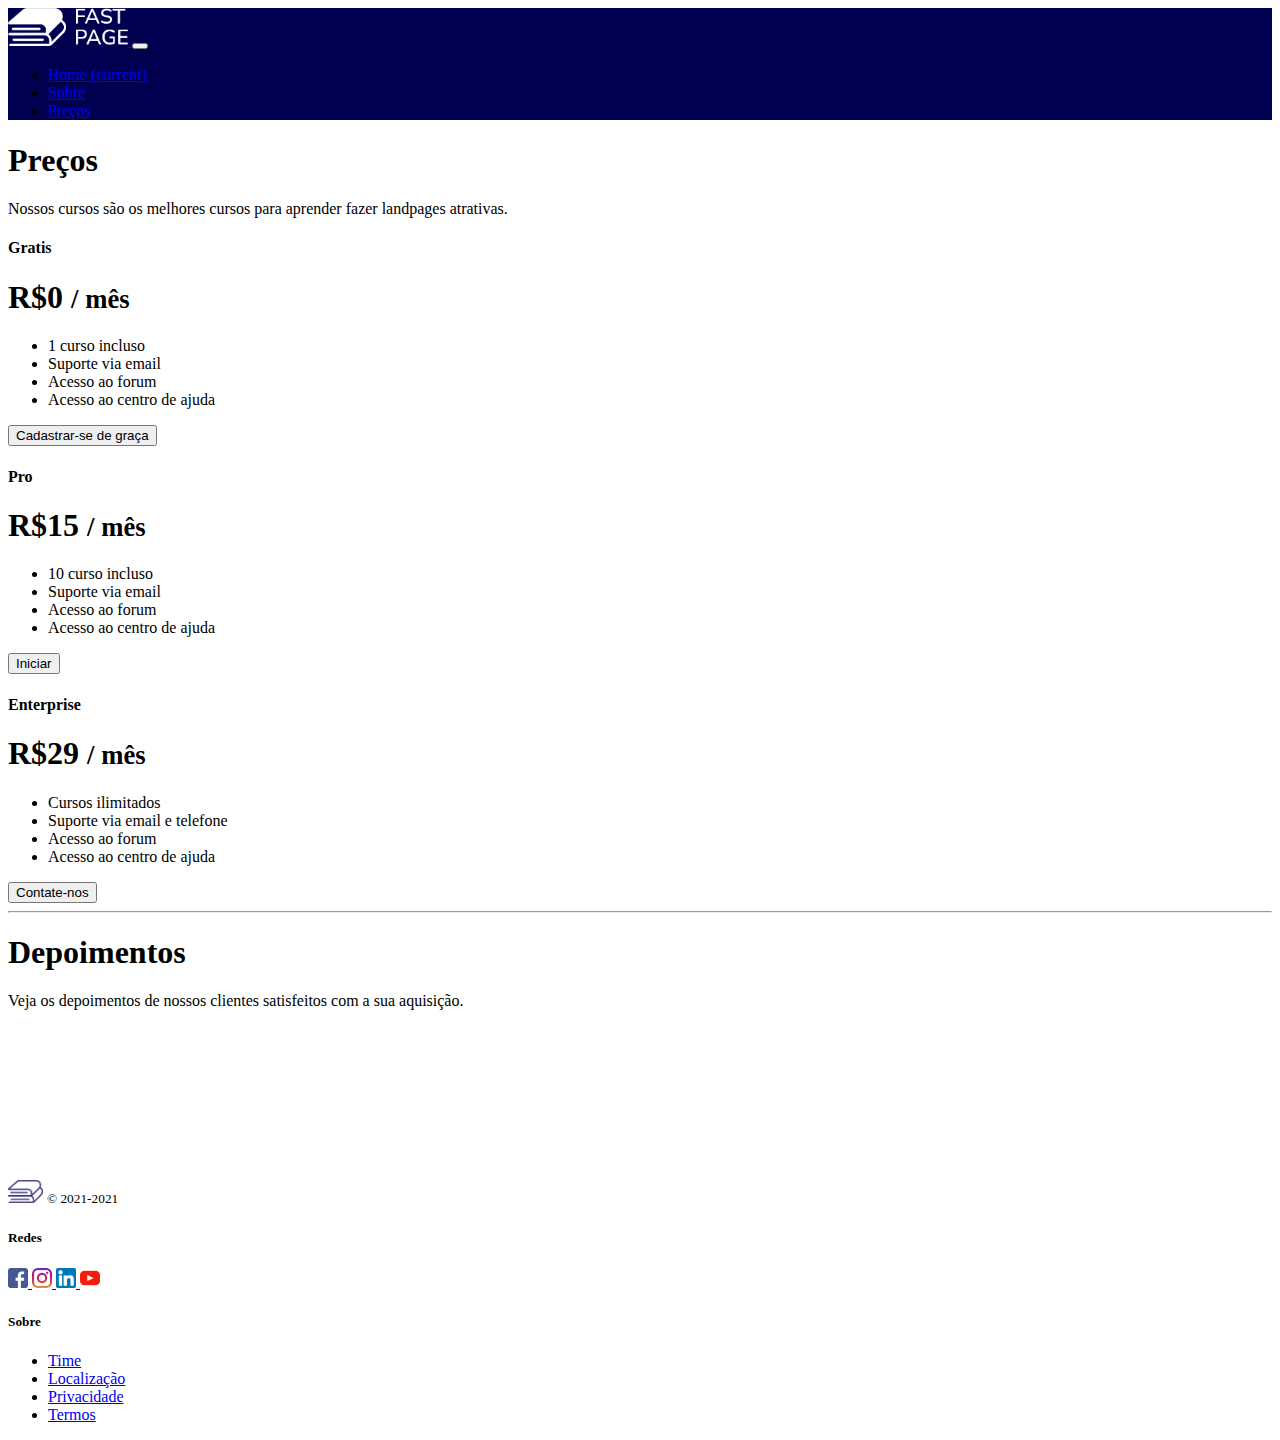
<file: index.html>
<!doctype html>
<html lang="pt-BR">

<head>
    <!-- Required meta tags -->
    <meta charset="utf-8">
    <meta name="viewport" content="width=device-width, initial-scale=1, shrink-to-fit=no">

    <!-- Bootstrap CSS -->
    <link rel="stylesheet" href="https://cdn.jsdelivr.net/npm/bootstrap@4.6.1/dist/css/bootstrap.min.css" integrity="sha384-zCbKRCUGaJDkqS1kPbPd7TveP5iyJE0EjAuZQTgFLD2ylzuqKfdKlfG/eSrtxUkn" crossorigin="anonymous">
    <link rel="stylesheet" href="styles.css">

    <title>LandPage</title>
</head>

<body>
    <header class="shadow-sm">
        <nav class="navbar navbar-expand-lg navbar-dark pt-3 pb-3 container">
            <a class="navbar-brand" href="#">
                <img src="imagens/logo.png" class="navbar-brand img-fluid" width="120">
            </a>
            <button class="navbar-toggler" type="button" data-toggle="collapse" data-target="#navbarText" aria-controls="navbarText" aria-expanded="false" aria-label="Toggle navigation">
          <span class="navbar-toggler-icon"></span>
        </button>
            <div class="collapse navbar-collapse" id="navbarText">
                <ul class="navbar-nav ml-auto">
                    <li class="nav-item active">
                        <a class="nav-link" href="#">Home <span class="sr-only">(current)</span></a>
                    </li>
                    <li class="nav-item">
                        <a class="nav-link" href="#">Sobre</a>
                    </li>
                    <li class="nav-item">
                        <a class="nav-link" href="#">Preços</a>
                    </li>
                </ul>
                <span class="navbar-text">
          </span>
            </div>
        </nav>
    </header>

    <div class="corpo container text-center mt-5 mb-5">
        <h1 class="display-4 mb-5">Preços</h1>
        <p class="mt-1 lead">
            Nossos cursos são os melhores cursos para aprender fazer landpages atrativas.
        </p>
    </div>
    <div class="cards container text-center">
        <div class="card-deck mb-3 text-center">
            <div class="card mb-4 shadow-sm">
                <div class="card-header">
                    <h4 class="my-0 font-weight-normal">Gratis</h4>
                </div>
                <div class="card-body">
                    <h1 class="card-title">R$0 <small class="text-muted">/ mês</small></h1>
                    <ul class="list-unstyled mt-3 mb-4">
                        <li>1 curso incluso</li>
                        <li>Suporte via email</li>
                        <li>Acesso ao forum</li>
                        <li>Acesso ao centro de ajuda</li>
                    </ul>
                    <button type="button" class="btn btn-lg btn-block btn-outline-primary">Cadastrar-se de graça</button>
                </div>
            </div>
            <div class="card mb-4 shadow-sm">
                <div class="card-header">
                    <h4 class="my-0 font-weight-normal">Pro</h4>
                </div>
                <div class="card-body">
                    <h1 class="card-title">R$15 <small class="text-muted">/ mês</small></h1>
                    <ul class="list-unstyled mt-3 mb-4">
                        <li>10 curso incluso</li>
                        <li>Suporte via email</li>
                        <li>Acesso ao forum</li>
                        <li>Acesso ao centro de ajuda</li>
                    </ul>
                    <button type="button" class="btn btn-lg btn-block btn-primary">Iniciar</button>
                </div>
            </div>
            <div class="card mb-4 shadow-sm">
                <div class="card-header">
                    <h4 class="my-0 font-weight-normal">Enterprise</h4>
                </div>
                <div class="card-body">
                    <h1 class="card-title">R$29 <small class="text-muted">/ mês</small></h1>
                    <ul class="list-unstyled mt-3 mb-4">
                        <li>Cursos ilimitados</li>
                        <li>Suporte via email e telefone </li>
                        <li>Acesso ao forum</li>
                        <li>Acesso ao centro de ajuda</li>
                    </ul>
                    <button type="button" class="btn btn-lg btn-block btn-primary">Contate-nos</button>
                </div>
            </div>
        </div>
        <hr class="mt-2 mb-2 shadow-sm">
    </div>

    <div class="container text-center mt-5">
        <div class="row align-items-center">
            <div class="col-lg-6 col-md-6 col-sm-6">
                <h1 class="display-4 mb-5">Depoimentos</h1>
                <p class="mt-1 lead">
                    Veja os depoimentos de nossos clientes satisfeitos com a sua aquisição.
                </p>
            </div>
            <div class="col-lg-6 col-md-6 col-sm-6">
                <iframe width="fit-content" src="https://www.youtube-nocookie.com/embed/TGmoe71CKzg?controls=0" title="YouTube video player" frameborder="0" allow="accelerometer; autoplay; clipboard-write; encrypted-media; gyroscope; picture-in-picture" allowfullscreen></iframe>
            </div>
        </div>
    </div>

    <footer class="pt-4 my-md-5 pt-md-5 border-top container text-center">
        <div class="row">
            <div class="col-12 col-md">
                <img class="mb-2" src="imagens/brand.png" alt="" width="35">
                <small class="d-block mb-3 text-muted">© 2021-2021</small>
            </div>
            <div class="col-6 col-md text-center">
                <h5>Redes</h5>
                <a class="text-muted mr-2" href="#">
                    <img src="imagens/facebook.png" width="20">
                </a>
                <a class="text-muted mr-2" href="#">
                    <img src="imagens/instagram.png" width="20">
                </a>
                <a class="text-muted mr-2" href="#">
                    <img src="imagens/linkedin.png" width="20">
                </a>
                <a class="text-muted mr-2" href="#">
                    <img src="imagens/youtube.png" width="20">
                </a>

            </div>

            <div class="col-6 col-md">
                <h5>Sobre</h5>
                <ul class="list-unstyled text-small">
                    <li><a class="text-muted" href="#">Time</a></li>
                    <li><a class="text-muted" href="#">Localização</a></li>
                    <li><a class="text-muted" href="#">Privacidade</a></li>
                    <li><a class="text-muted" href="#">Termos</a></li>
                </ul>
            </div>
        </div>
    </footer>

    <script src="https://cdn.jsdelivr.net/npm/jquery@3.5.1/dist/jquery.slim.min.js" integrity="sha384-DfXdz2htPH0lsSSs5nCTpuj/zy4C+OGpamoFVy38MVBnE+IbbVYUew+OrCXaRkfj" crossorigin="anonymous"></script>
    <script src="https://cdn.jsdelivr.net/npm/bootstrap@4.6.1/dist/js/bootstrap.bundle.min.js" integrity="sha384-fQybjgWLrvvRgtW6bFlB7jaZrFsaBXjsOMm/tB9LTS58ONXgqbR9W8oWht/amnpF" crossorigin="anonymous"></script>
</body>

</html>
</file>
<file: styles.css>
header {
    background-color: #010050;
}

html {
    font-size: 16px;
}

iframe {
    width: 100%;
    height: 19 rem;
}
</file>
